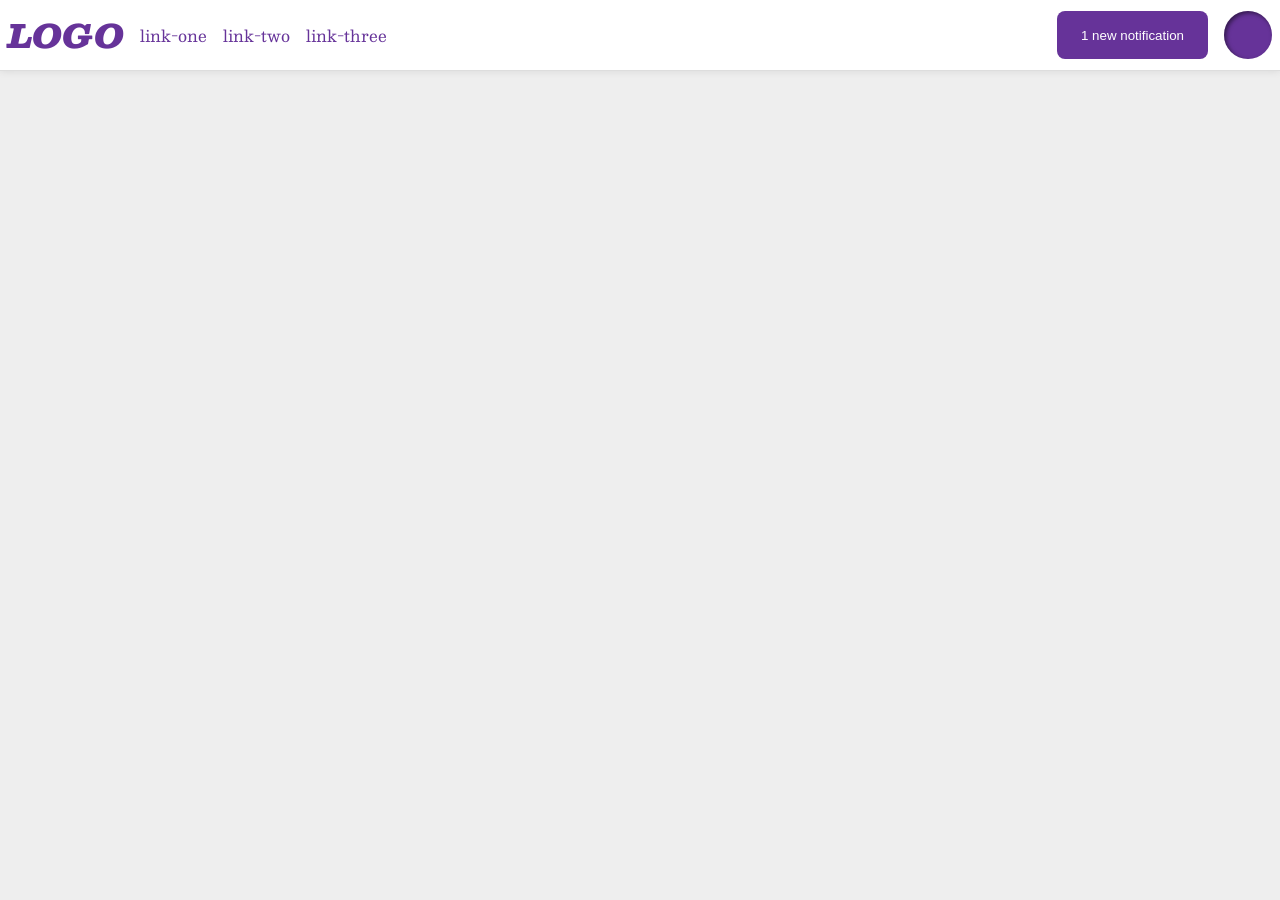
<file: flex/03-flex-header-2/index.html>
<!DOCTYPE html>
<html lang="en">
  <head>
    <meta charset="UTF-8">
    <meta http-equiv="X-UA-Compatible" content="IE=edge">
    <meta name="viewport" content="width=device-width, initial-scale=1.0">
    <title>Flex Header 2</title>
    <link rel="stylesheet" href="style.css">
  </head>
  <body>
    <div class="header">
      <div class="right side">
        <div class="logo">
          LOGO
        </div>
        <ul class="links">
          <li><a href="https://google.com">link-one</a></li>
          <li><a href="https://google.com">link-two</a></li>
          <li><a href="https://google.com">link-three</a></li>
        </ul>
      </div>
      <div class="left side">
        <button class="notifications">
          1 new notification
        </button>
        <div class="profile-image"></div>
      </div>
    </div>
  </body>
</html>
</file>
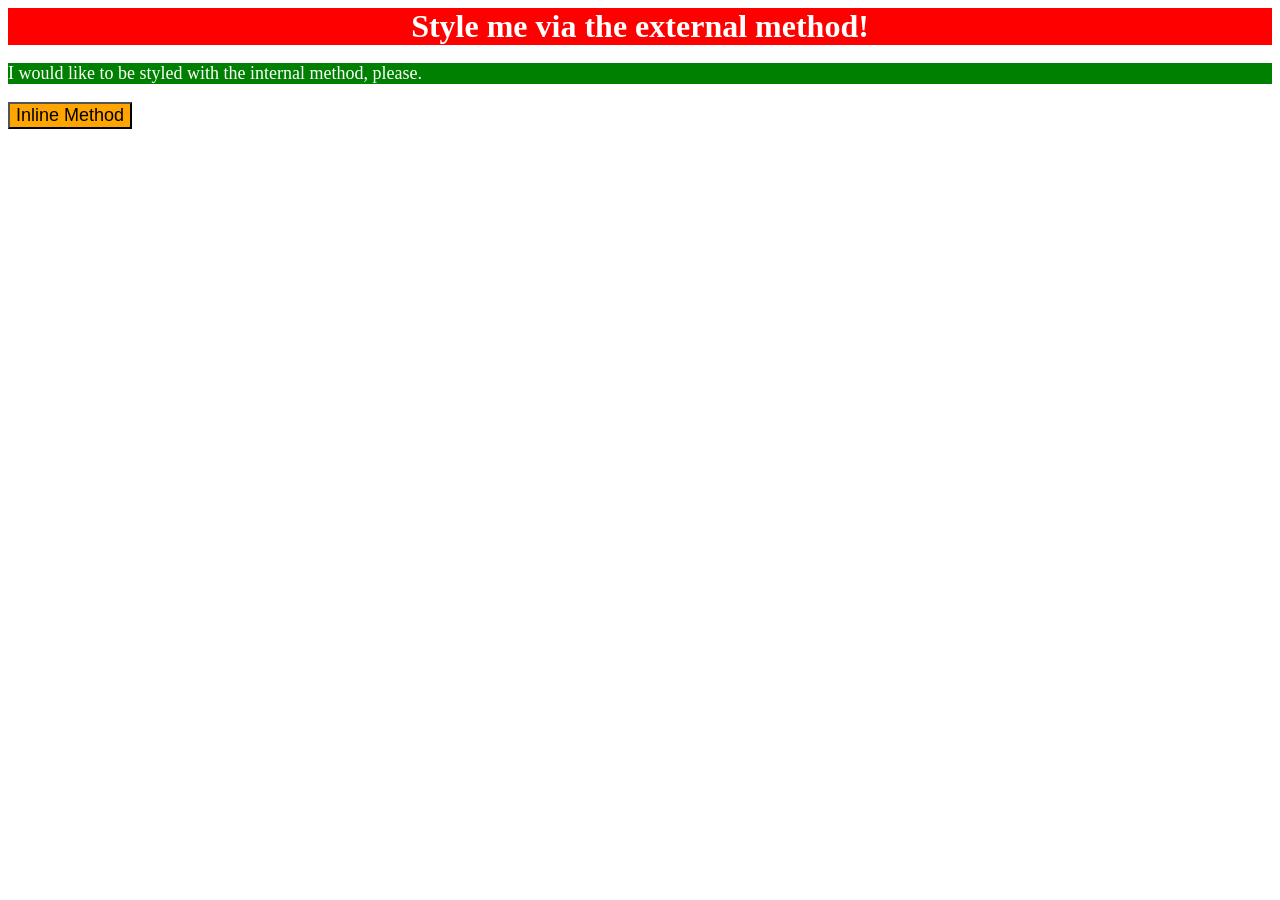
<file: foundations/01-css-methods/index.html>
<!DOCTYPE html>
<html lang="en">
  <head>
    <meta charset="UTF-8">
    <meta http-equiv="X-UA-Compatible" content="IE=edge">
    <meta name="viewport" content="width=device-width, initial-scale=1.0">
    <title>Methods for Adding CSS</title>
    <link rel="stylesheet" href="style.css">

    <style>
      p {
        background-color: green;
        color: white;
        font-size: 18px;
      }
    </style>
  </head>
  <body>
    <div>Style me via the external method!</div>
    <p>I would like to be styled with the internal method, please.</p>
    <button style="background-color: orange; font-size: 18px;">Inline Method</button>
  </body>
</html>
</file>
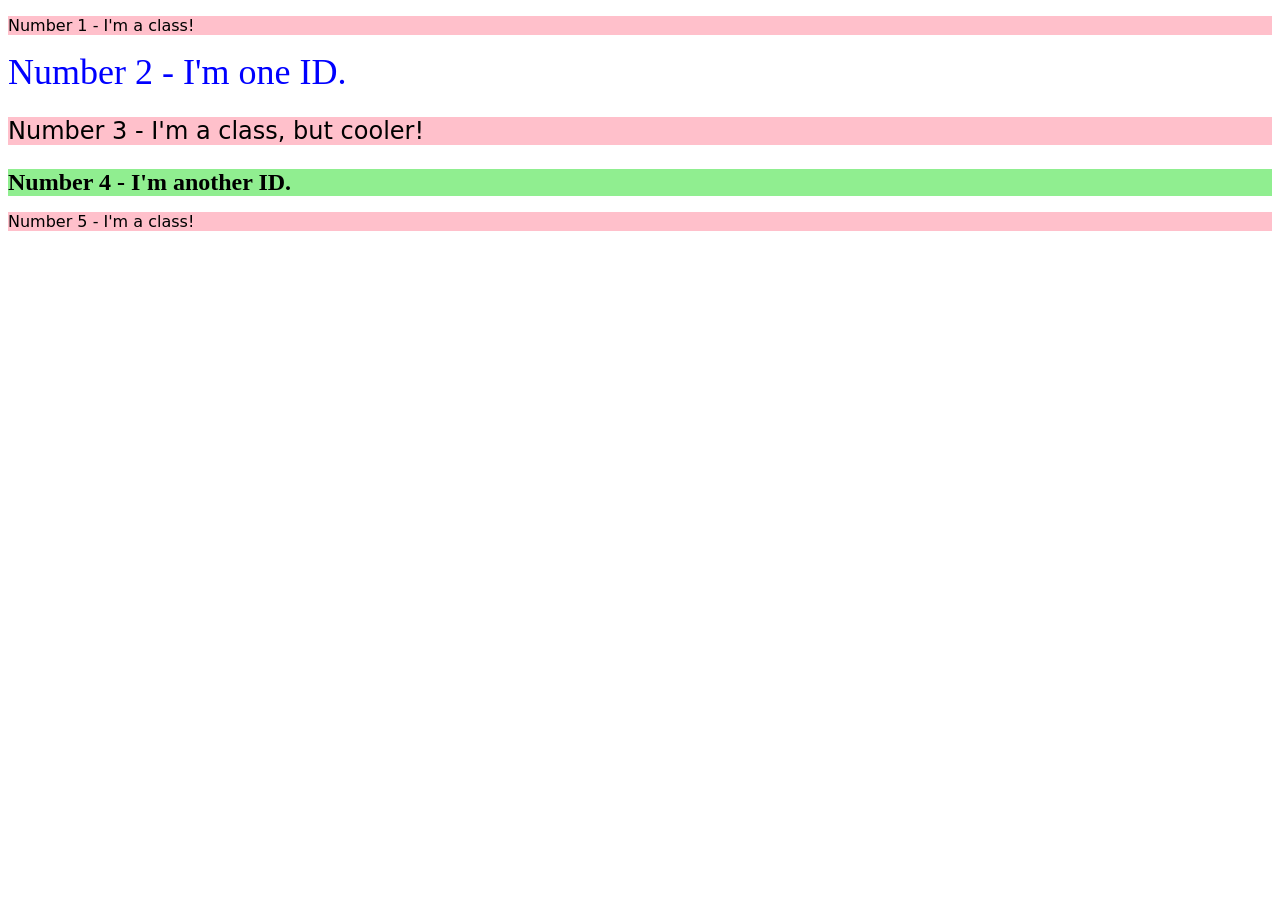
<file: foundations/02-class-id-selectors/index.html>
<!DOCTYPE html>
<html lang="en">
  <head>
    <meta charset="UTF-8">
    <meta http-equiv="X-UA-Compatible" content="IE=edge">
    <meta name="viewport" content="width=device-width, initial-scale=1.0">
    <title>Class and ID Selectors</title>
    <link rel="stylesheet" href="style.css">
  </head>
  <body>
    <p class="odd">Number 1 - I'm a class!</p>
    <div id="blue">Number 2 - I'm one ID.</div>
    <p class="odd cool">Number 3 - I'm a class, but cooler!</p>
    <div id="green">Number 4 - I'm another ID.</div>
    <p class="odd">Number 5 - I'm a class!</p>
  </body>
</html>
</file>
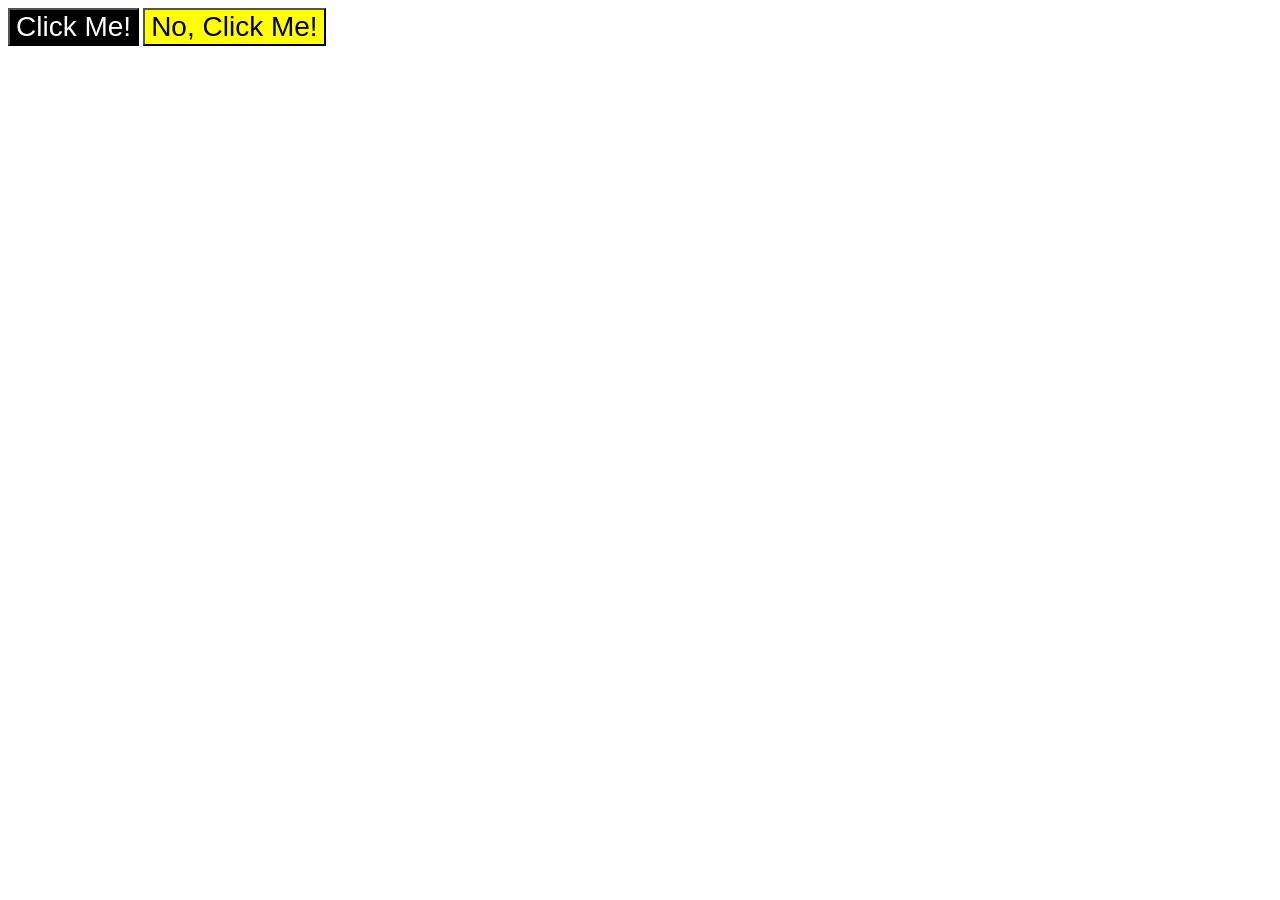
<file: foundations/03-grouping-selectors/index.html>
<!DOCTYPE html>
<html lang="en">
  <head>
    <meta charset="UTF-8">
    <meta http-equiv="X-UA-Compatible" content="IE=edge">
    <meta name="viewport" content="width=device-width, initial-scale=1.0">
    <title>Grouping Selectors</title>
    <link rel="stylesheet" href="style.css">
  </head>
  <body>
    <button class="black">Click Me!</button>
    <button class="yellow">No, Click Me!</button>
  </body>
</html>
</file>
<file: flex/03-flex-header-2/style.css>
/* this is some magical font-importing.  
you'll learn about it later. */
@import url('https://fonts.googleapis.com/css2?family=Besley:ital,wght@0,400;1,900&display=swap');

body {
  margin: 0;
  background: #eee;
  font-family: Besley, serif;
}

.header {
  background: white;
  border-bottom: 1px solid #ddd;
  box-shadow: 0 0 8px rgba(0,0,0,.1);
  display: flex;
  align-items: center;
  justify-content: space-between;
  padding: 8px;

}

ul{
  display: flex;
  padding: 0;
  margin: 0;
  align-items: center;
  gap: 16px;
}

.side {
  display: flex;
  gap: 16px;
}

.profile-image {
  background: rebeccapurple;
  box-shadow: inset 2px 2px 4px rgba(0,0,0,.5);
  border-radius: 50%;
  width: 48px;
  height: 48px;
}

.logo {
  color: rebeccapurple;
  font-size: 32px;
  font-weight: 900;
  font-style: italic;
}

button {
  border: none;
  border-radius: 8px;
  background: rebeccapurple;
  color: white;
  padding: 8px 24px;
}

a {
  /* this removes the line under our links */
  text-decoration: none;
  color: rebeccapurple;
}

ul {
  list-style-type: none;
}
</file>
<file: foundations/01-css-methods/style.css>
div {
    background-color: red;
    text-align: center;
    color: white;
    font-size: 32px;
    font-weight: bold;
}
</file>
<file: foundations/02-class-id-selectors/style.css>
.odd {
    background-color: #ffc0cb;
    font-family: "Verdana", "DejaVu Sans", sans-serif;
}

#blue {
    color: rgb(0, 0, 255);
    font-size: 36px;
}

.cool {
    font-size: 24px;
}

#green {
    background-color: #90EE90;
    font-size: 24px;
    font-weight: bold;
}
</file>
<file: foundations/03-grouping-selectors/style.css>
.black {
    background-color: black;
    color: white;
}

.yellow {
    background-color: #ffff00;
}

.black, .yellow {
    font-size: 28px;
    font-family: "Helvetica", "Times New Roman", sans-serif;
}
</file>
